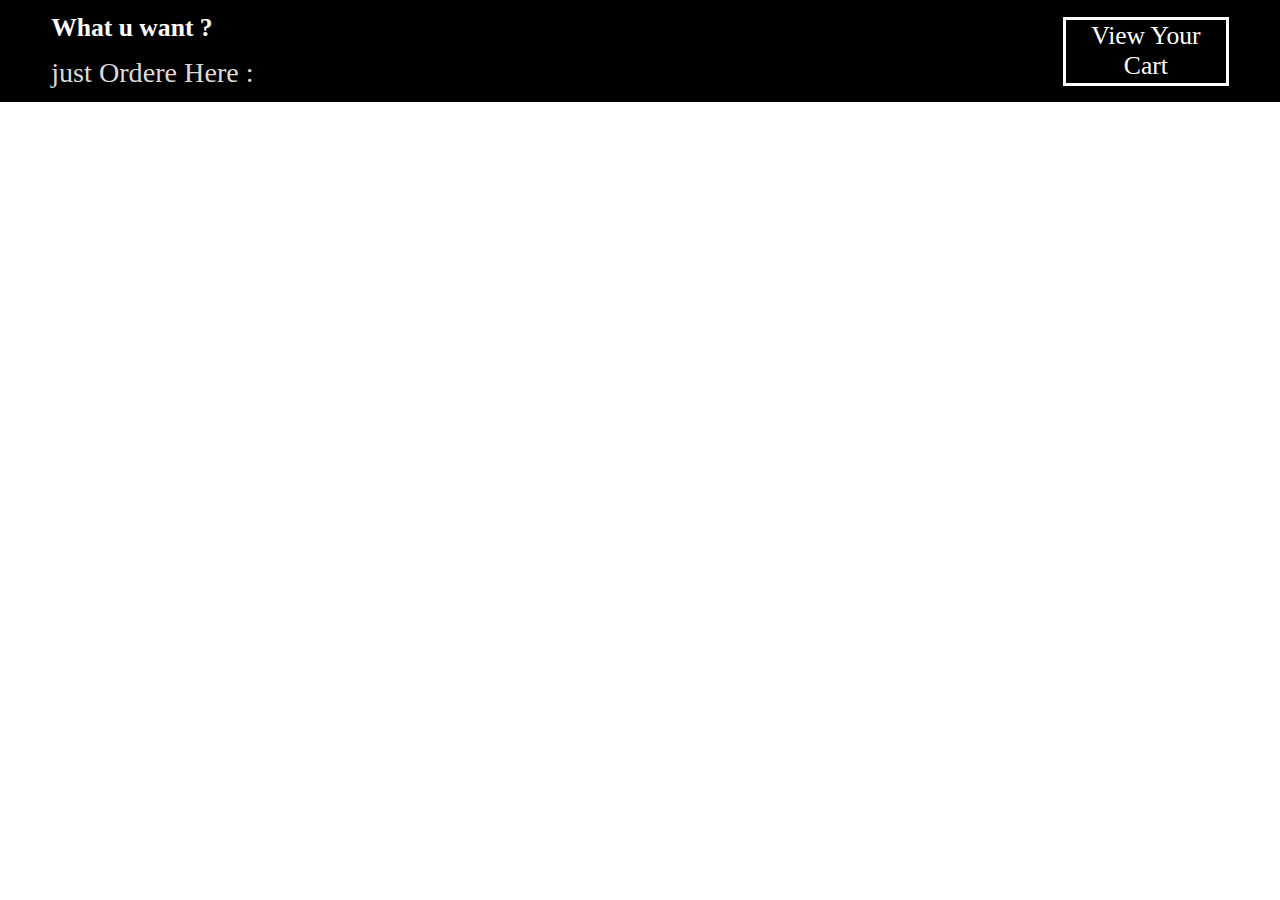
<file: index.html>
<!DOCTYPE html>
<html lang="en">
  <head>
    <meta charset="UTF-8" />
    <meta name="viewport" content="width=device-width, initial-scale=1.0" />
    <title>Document</title>
    <link rel="stylesheet" href="style.css" />
  </head>
  <body>
    <section class="home">
      <nav>
        <div class="navp1">
          <h2>What u want ?</h2>
          <span>just Ordere Here :</span>
        </div>
        <div class="navp2">
            <button class="btn"><a href="cart.html">View Your Cart</a></button>
        </div>
      </nav>
      <section id="menus">
      </section>
    </section>
    <script src="script.js"></script>
  </body>
</html>
</file>
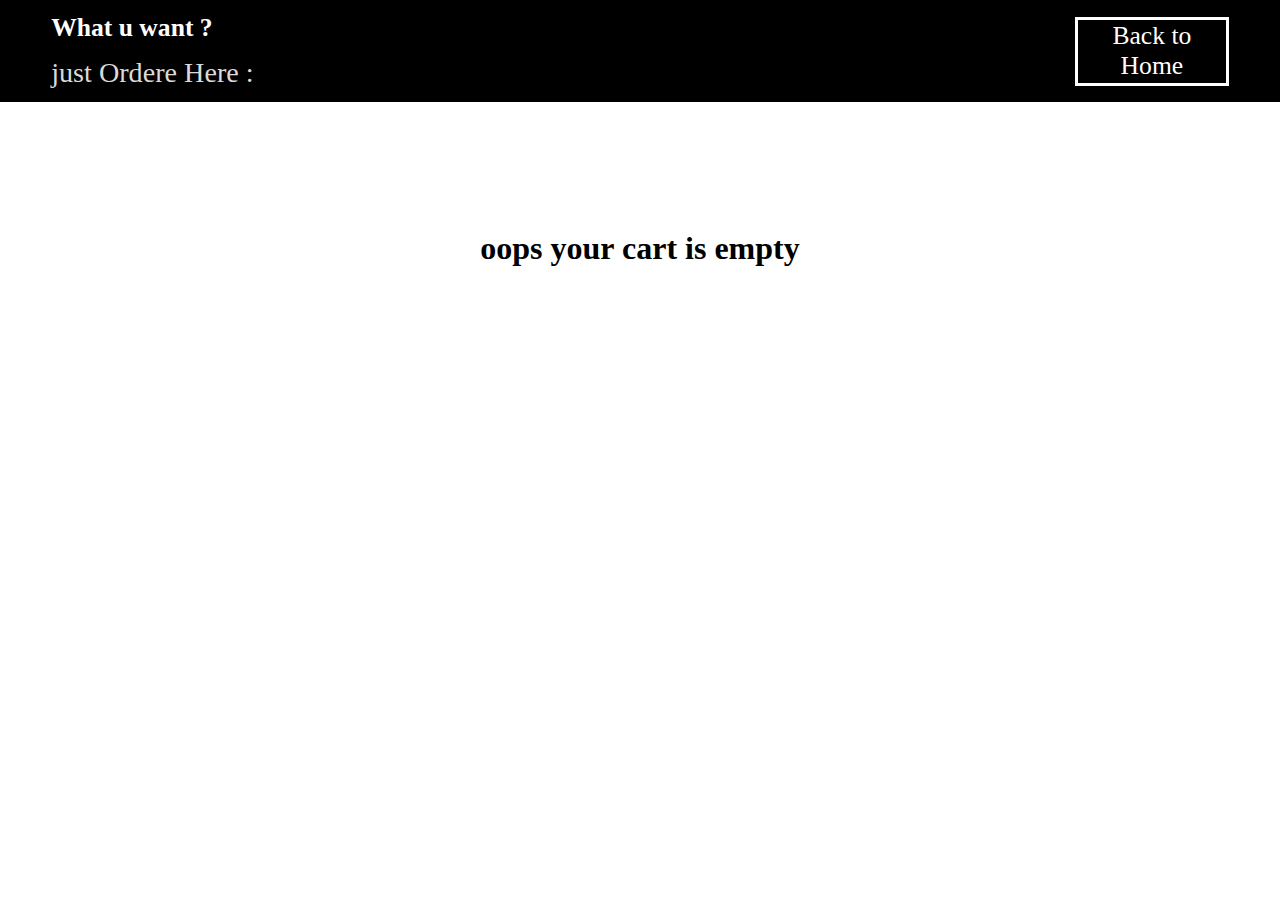
<file: cart.html>
<!DOCTYPE html>
<html lang="en">
<head>
    <meta charset="UTF-8">
    <meta name="viewport" content="width=device-width, initial-scale=1.0">
    <title>Document</title>
    <link rel="stylesheet" href="style.css">
</head>
<body>
    <section class="cartpage">
        <nav>
        <div class="navp1">
          <h2>What u want ?</h2>
          <span>just Ordere Here :</span>
        </div>
        <div class="navp2">
            <button class="btn"><a href="index.html">Back to Home</a></button>
        </div>
      </nav>
      <section class="maincart">
        <section class="maintotal" id="total"></section>
        <section class="cartitem" id="cartcontainer"></section>
      </section>
    </section>
    <script src="cart.js"></script>
</body>
</html>
</file>
<file: style.css>
* {
    margin: 0%;
    padding: 0%;
    box-sizing: border-box;
}
html , body {
    min-height: 100%;
    min-width: 100%;
}
nav {
    background-color: black;
    color: white;
    height: 10vh;
    width: 100%;
    display: flex;
    align-items: center;
    justify-content: space-between;
    padding: 4%;
}
.navp1{
    height: 10vh;
    width: 40%;
    display: flex;
    flex-direction: column;
    justify-content: space-around;
}
.navp1 h2{
    font-size: 2vmax;
}
.navp1 span{
    font-family: cursive;
    font-size: 2.2vmax;
    color: #dadada;
}
#menus{
    height: fit-content;
    padding: 1%;
    width: 100%;
    gap: 5%;
    display: flex;
    align-items: center;
    justify-content: center; 
    flex-wrap: wrap;
}
@media screen and (min-width:450) {
    #menus{
        display: flex;
        flex-direction: column;
        align-items: center;
        justify-content: center;
        gap: 3%;
        flex-wrap: wrap;
    }
    #card{
        display: flex;
        width: 70%;
         margin: 3%;
    }
    #card button{
        color: white;
        background-color: red;
    }
}
#card {
    height: 90vh;
    background-color: #dadada;
    color: black;
    margin: 5% 0%;
    display: flex;
    flex-direction: column;
    align-items: center;
    justify-content: space-evenly;
    width: 40%;
    border: none;
    border-radius: 100%;
    
}
#card img{
    height: 70vh;
    width: 80%;
    /* margin-bottom: 10%; */
    border: 3px solid white;
    border-radius: 30%;
}
#card h2{
     /* margin-bottom: 10%; */
     font-size: 2vmax;
}
#card span{
    font-size: 1.7vmax;
    color: grey;
}
#card button{
    border: none;
    font-size: 1.9vmax;
    background-color: gray;
}
#card button:hover{
    background-color: black;
    color: white;
    font-size: 2.1vmax;
}
.btn {
    font-size: 2vmax;
    padding: 1%;
    border: 3px solid white;
    background-color: black;
    color: white;
}
.btn a {
    text-decoration: none;
    color: white;
    font-family: cursive;
}
.maincart{
    margin-top: 10%;
    display: flex;
    flex-direction: column;
    align-items: center;
    font-family: cursive;
}
.cartitem button{
    border: none;
    border-radius: 10%;
    height: 6vh;
    width: 4vw;
    font-size: 1.1vmax;
}
.cartitem button:hover{
    height: 8vh;
    width: 5vw;
    font-size: 1.3vmax;
    background-color: black;
    color: white;
}
.maintotal {
    position: absolute;
    top: 20%;
    font-size: 3vmax;
    right: 0%;
}
</file>
